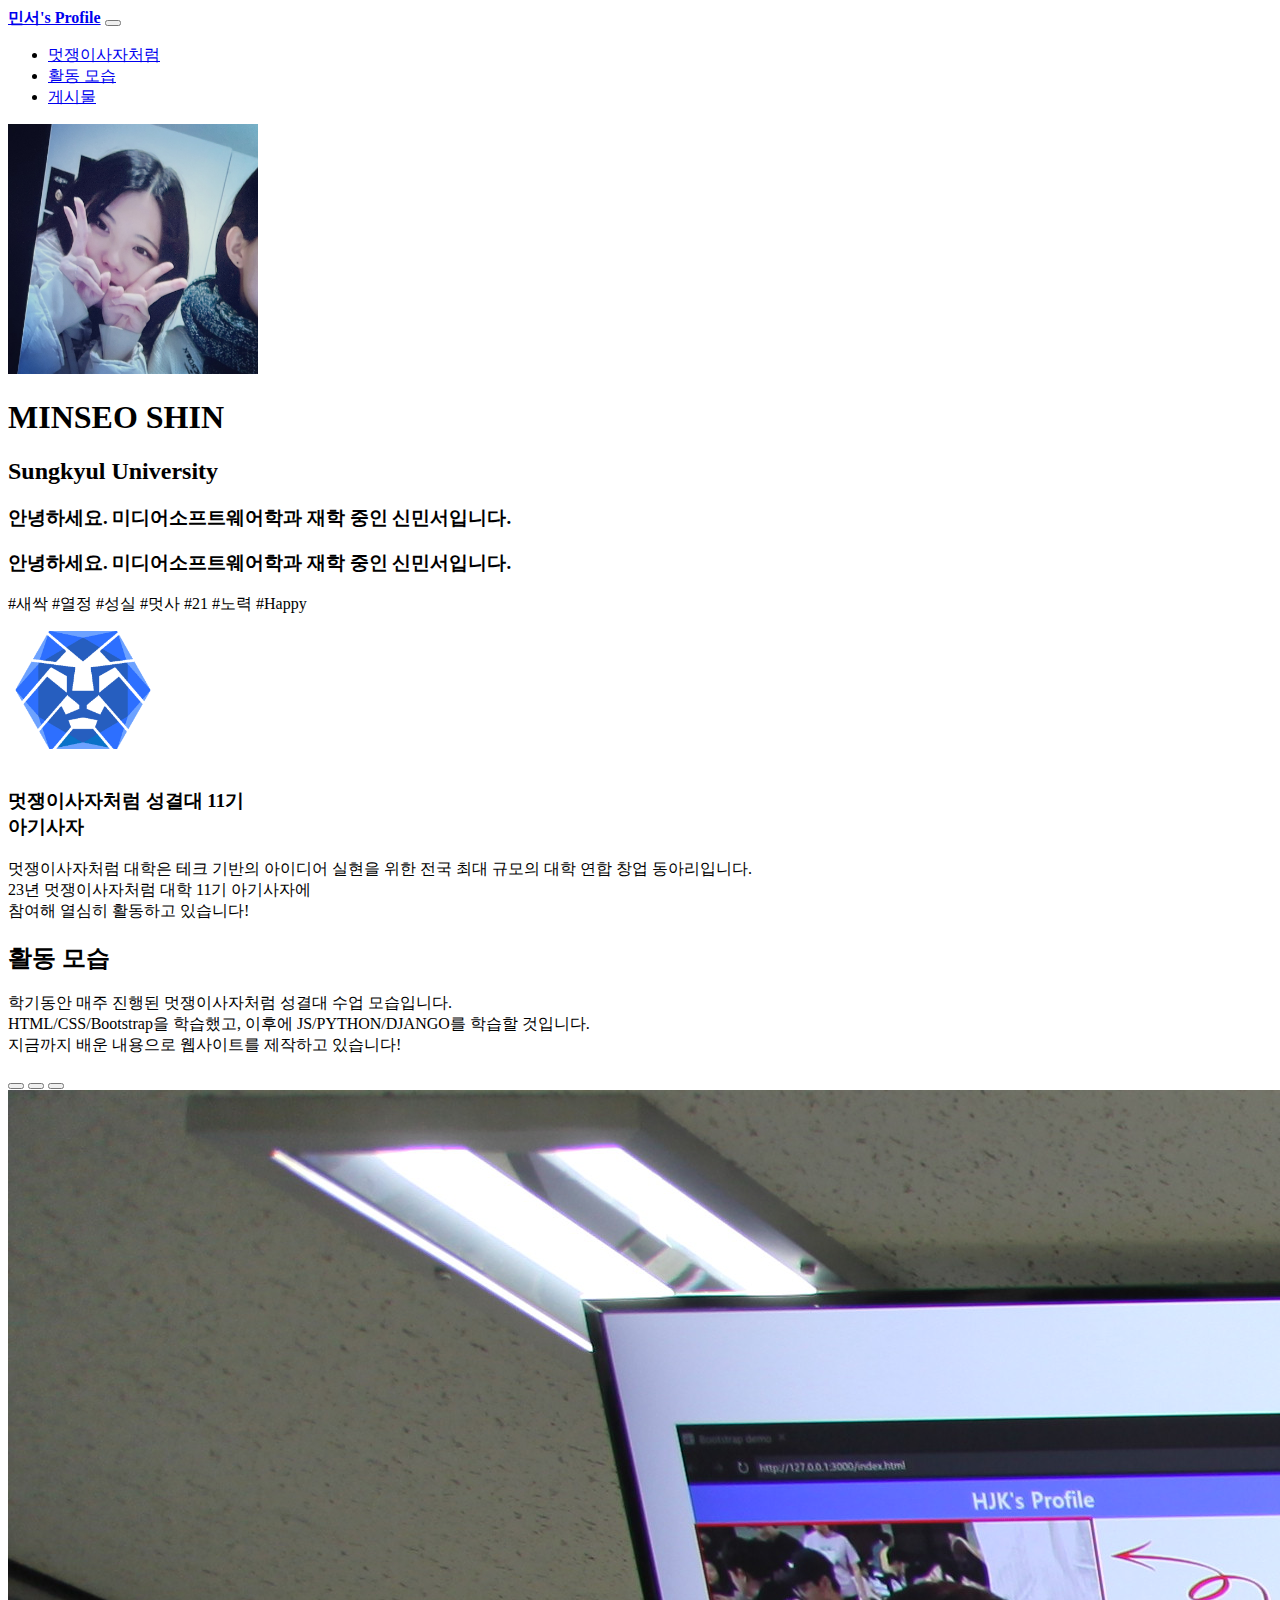
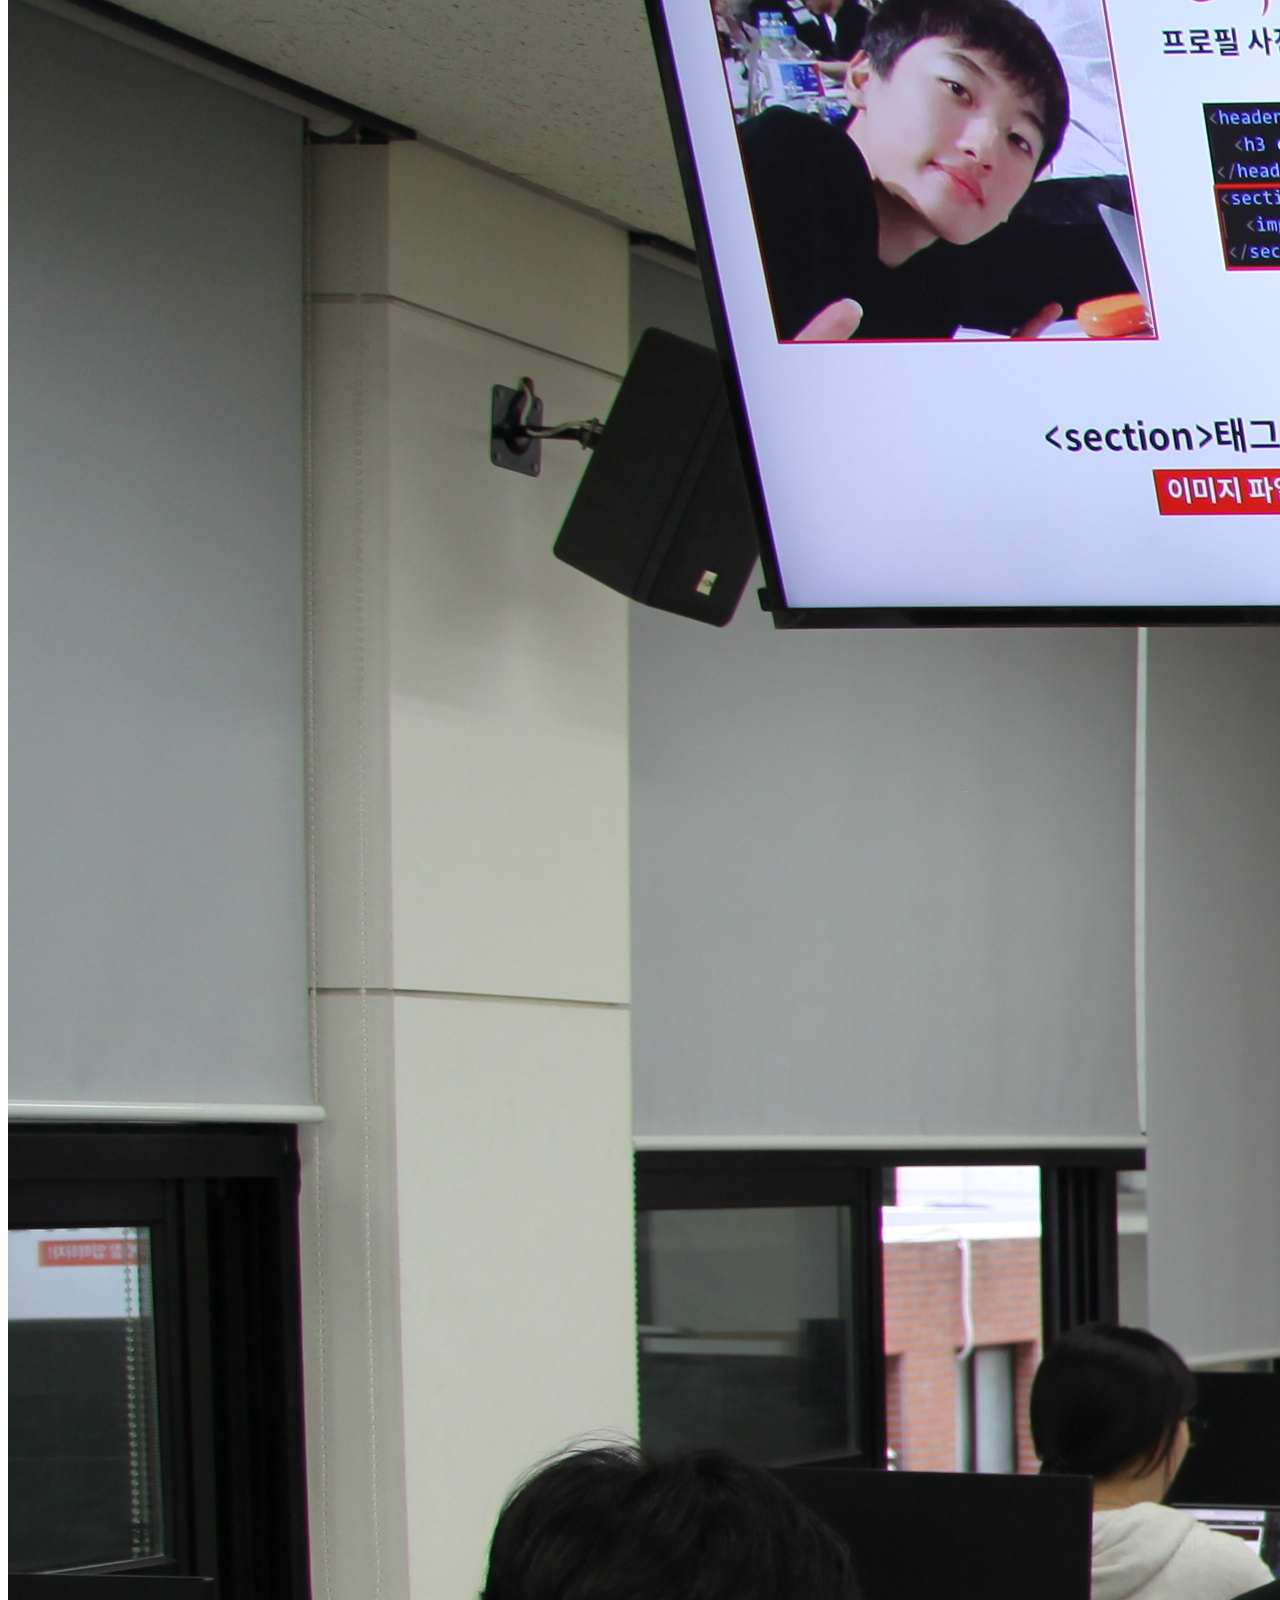
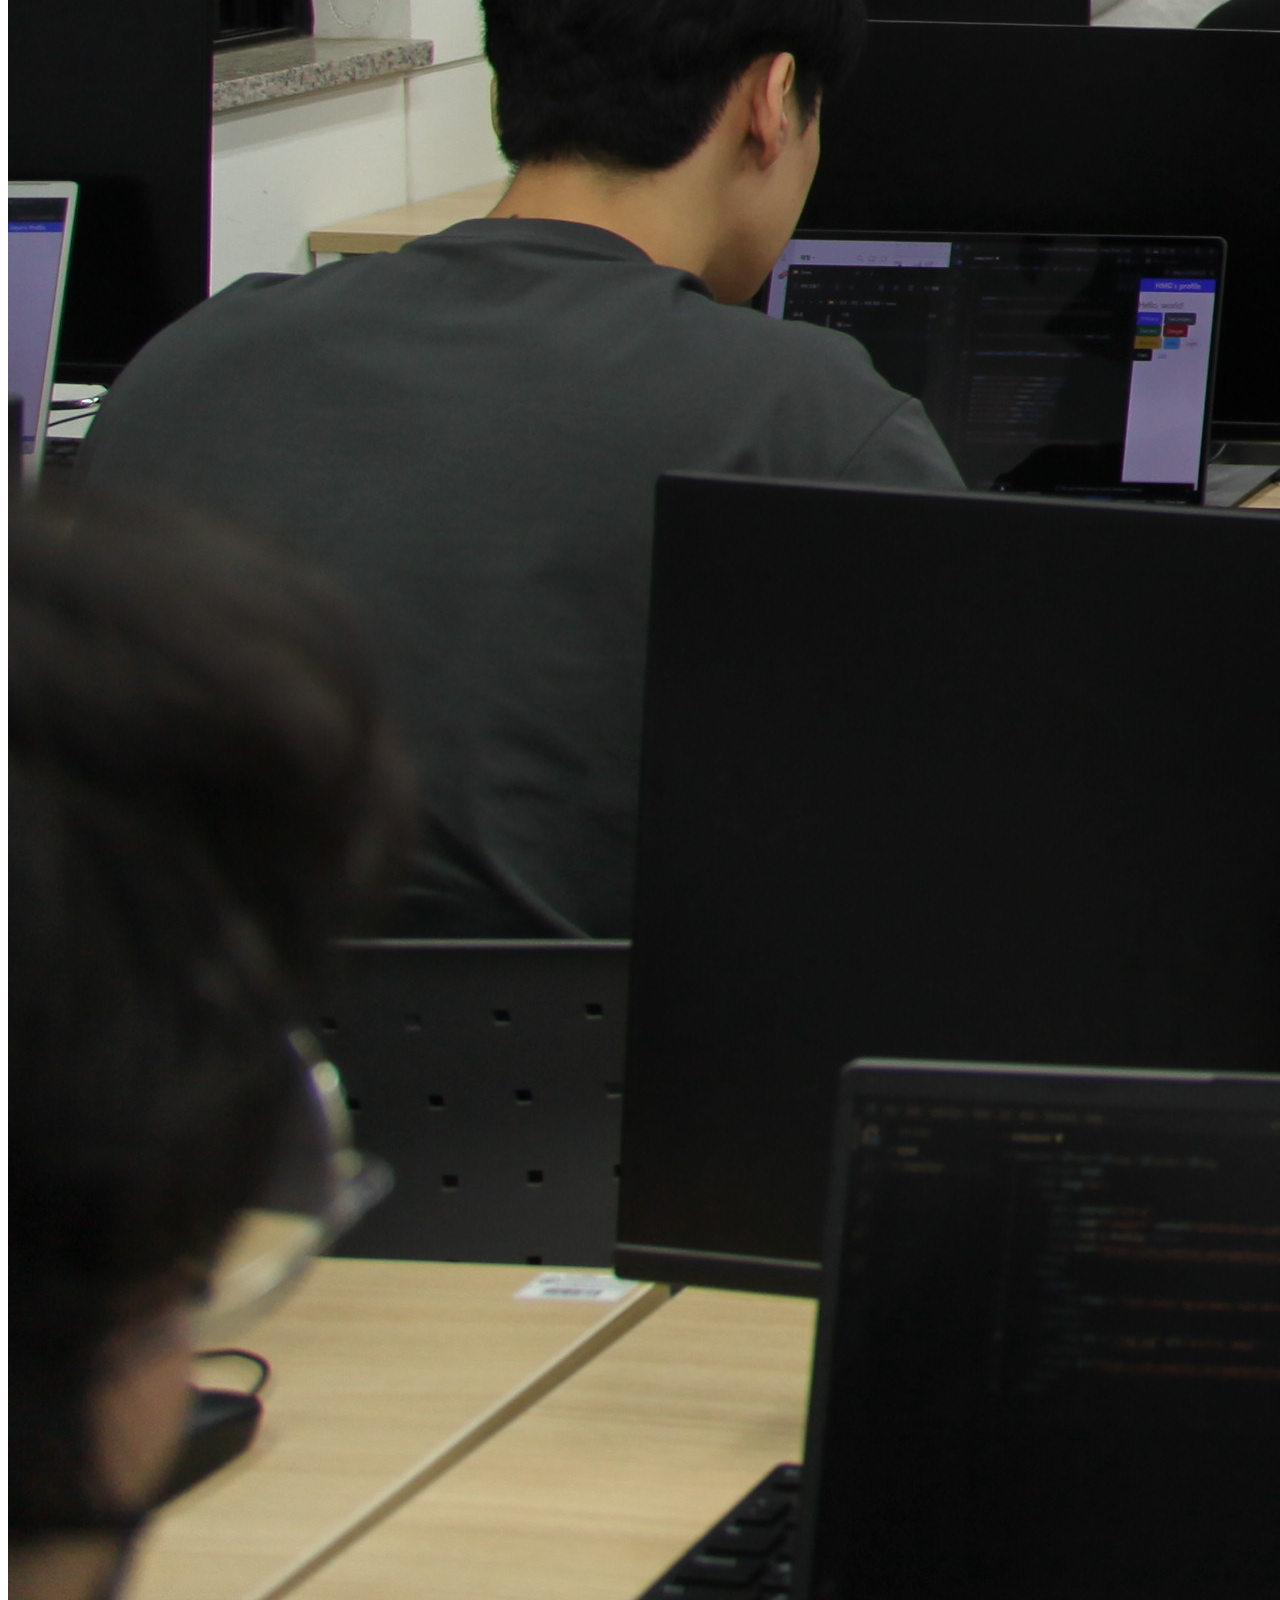
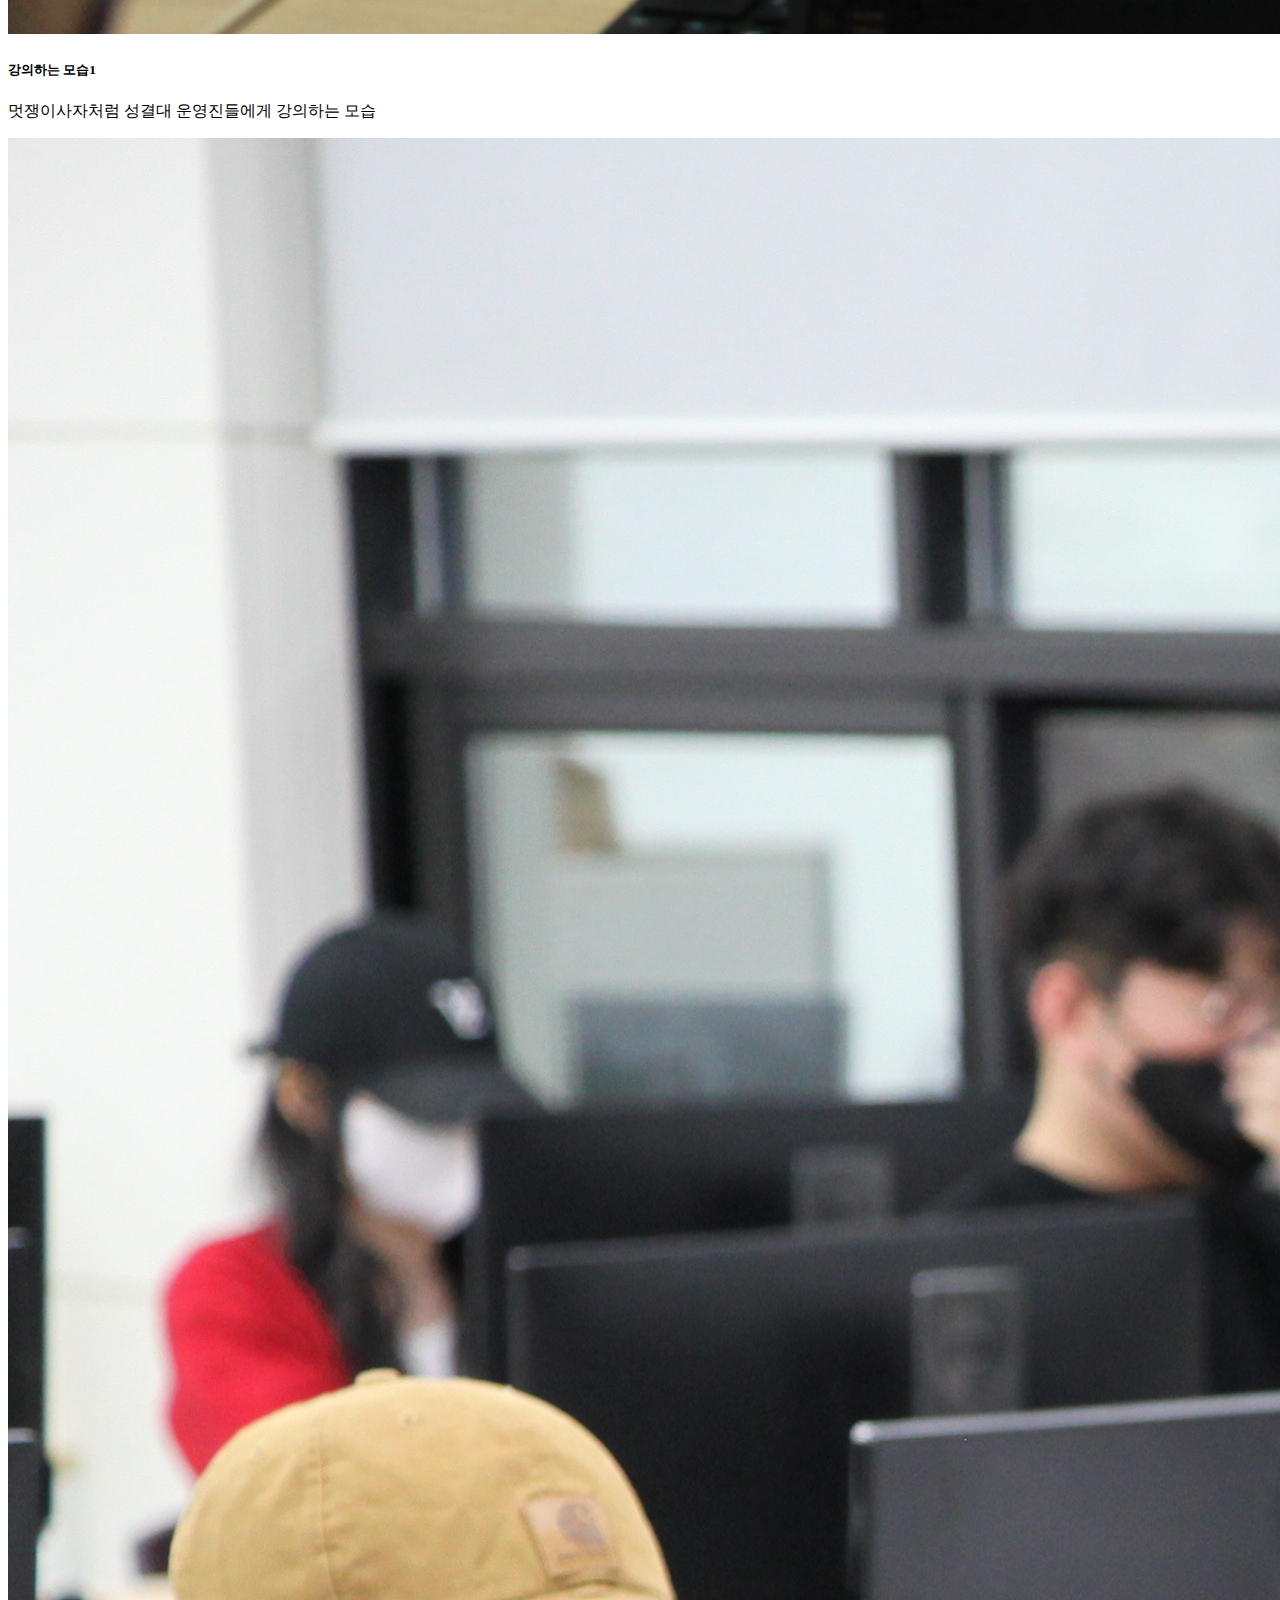
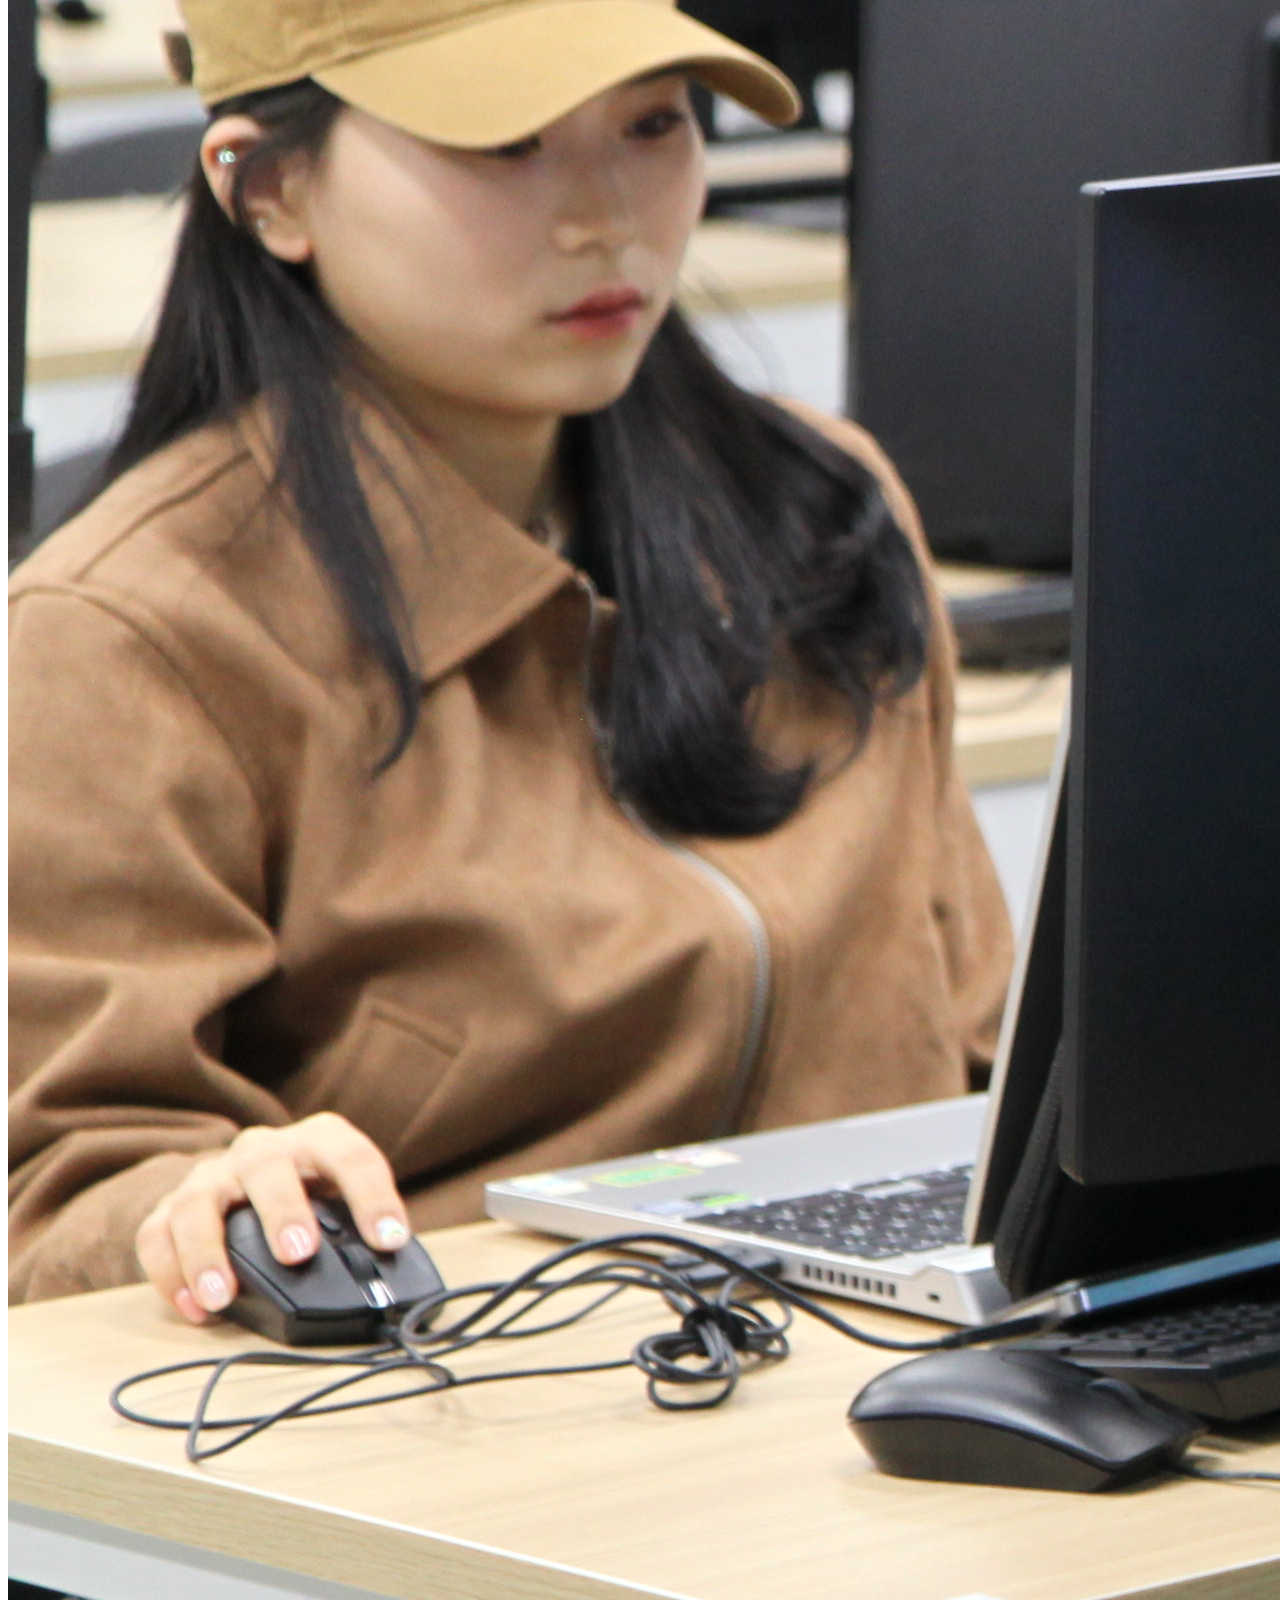
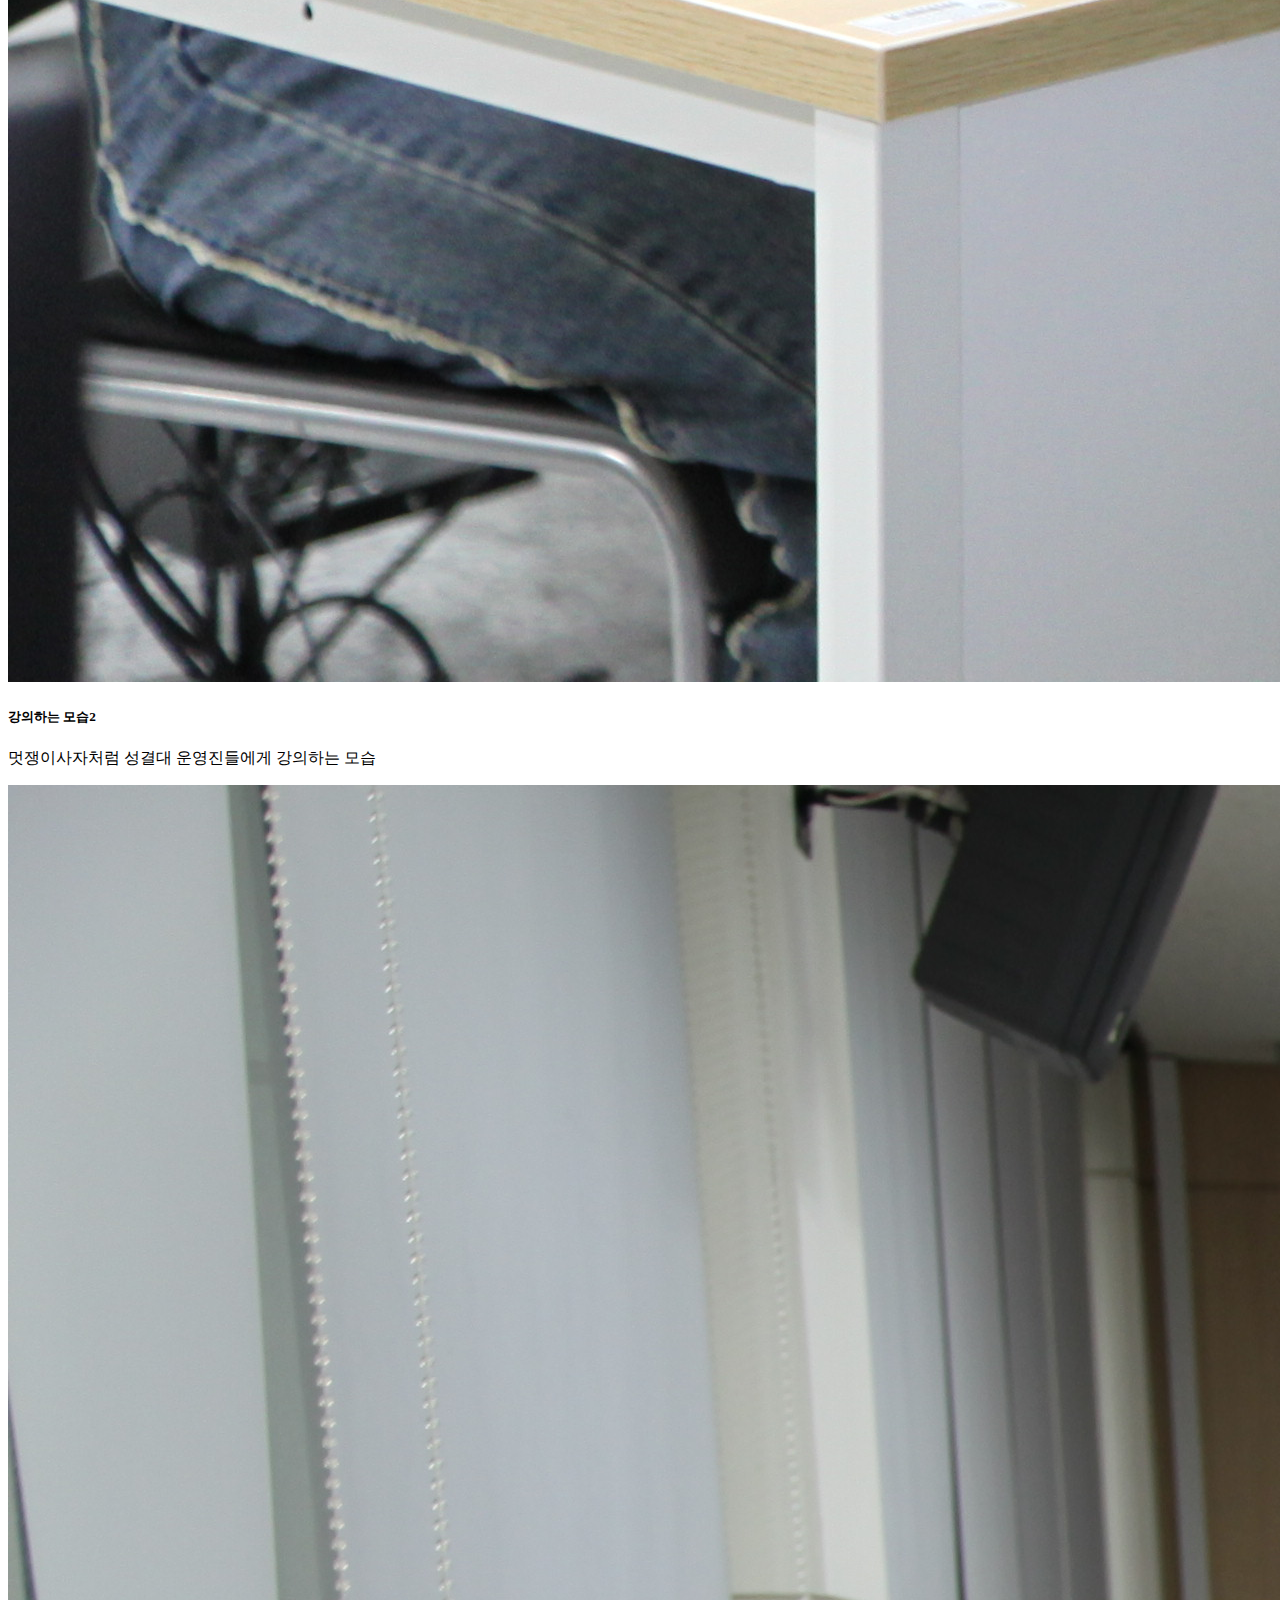
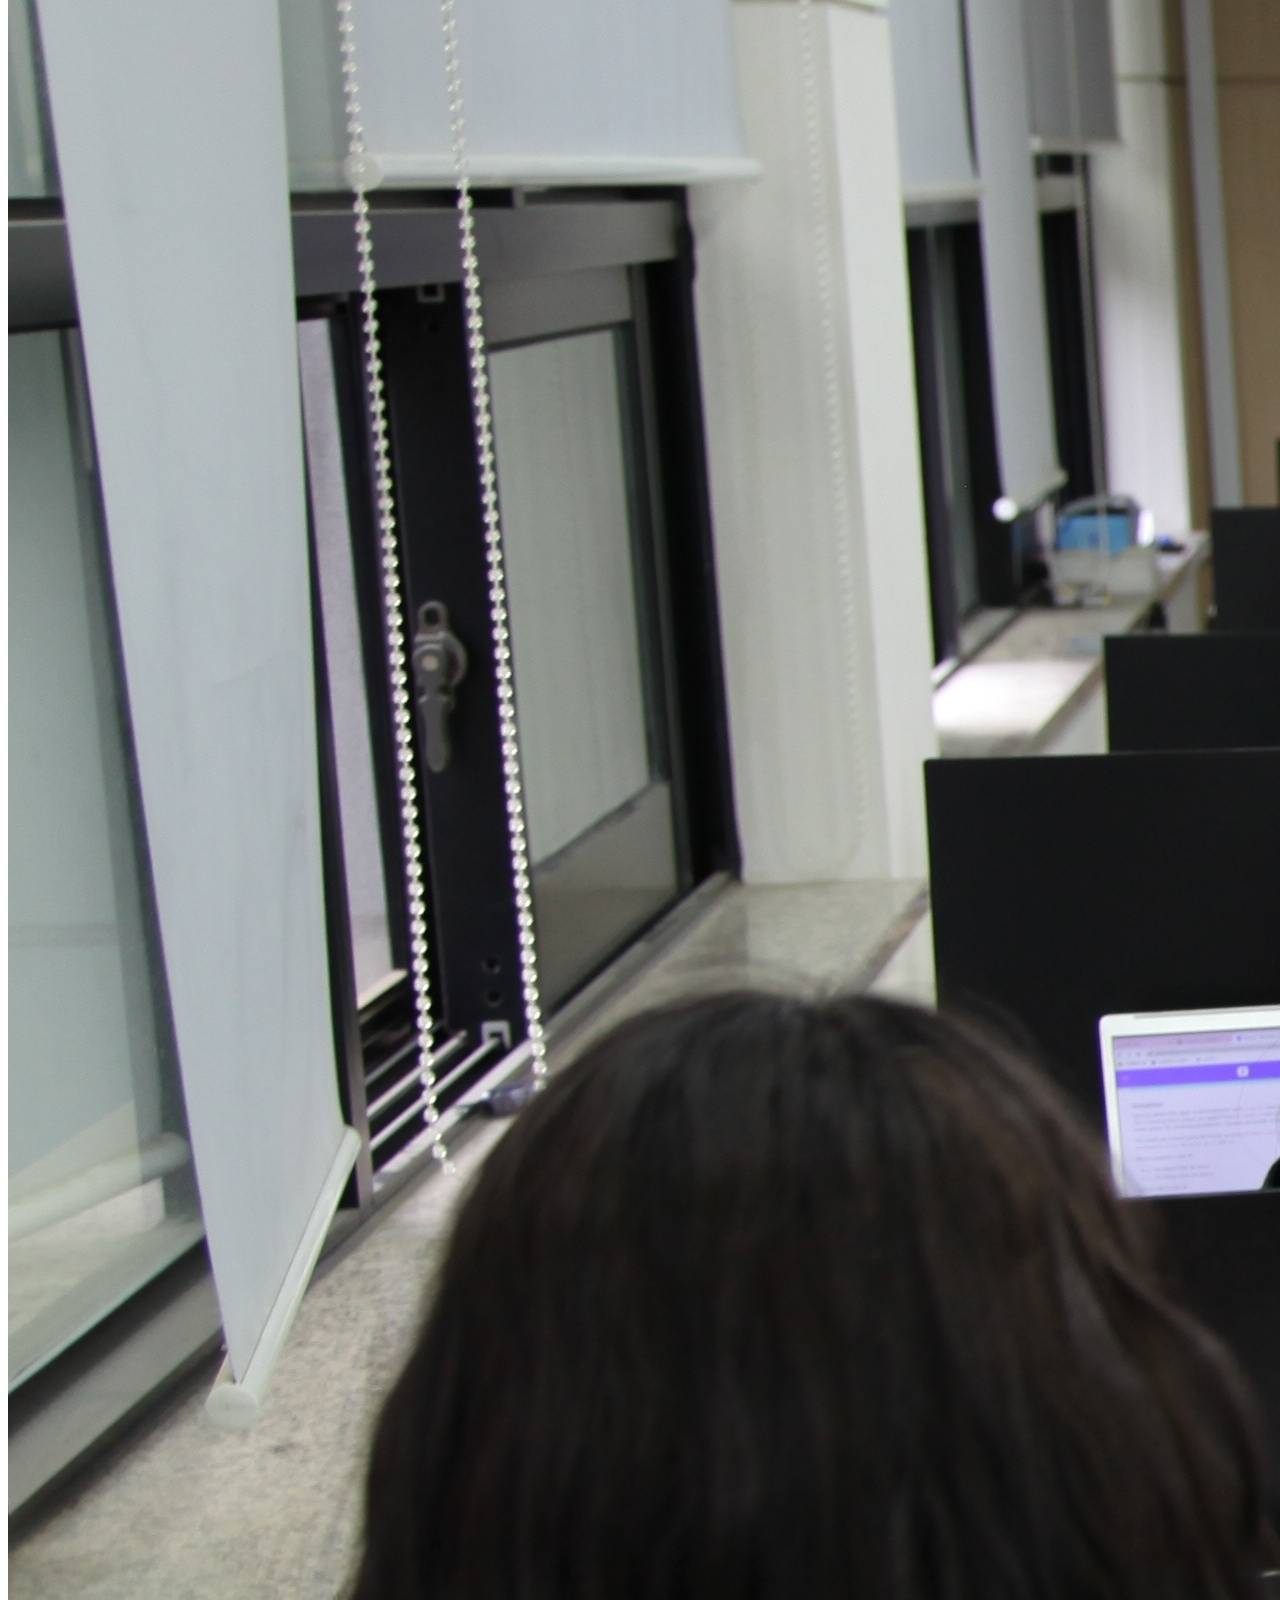
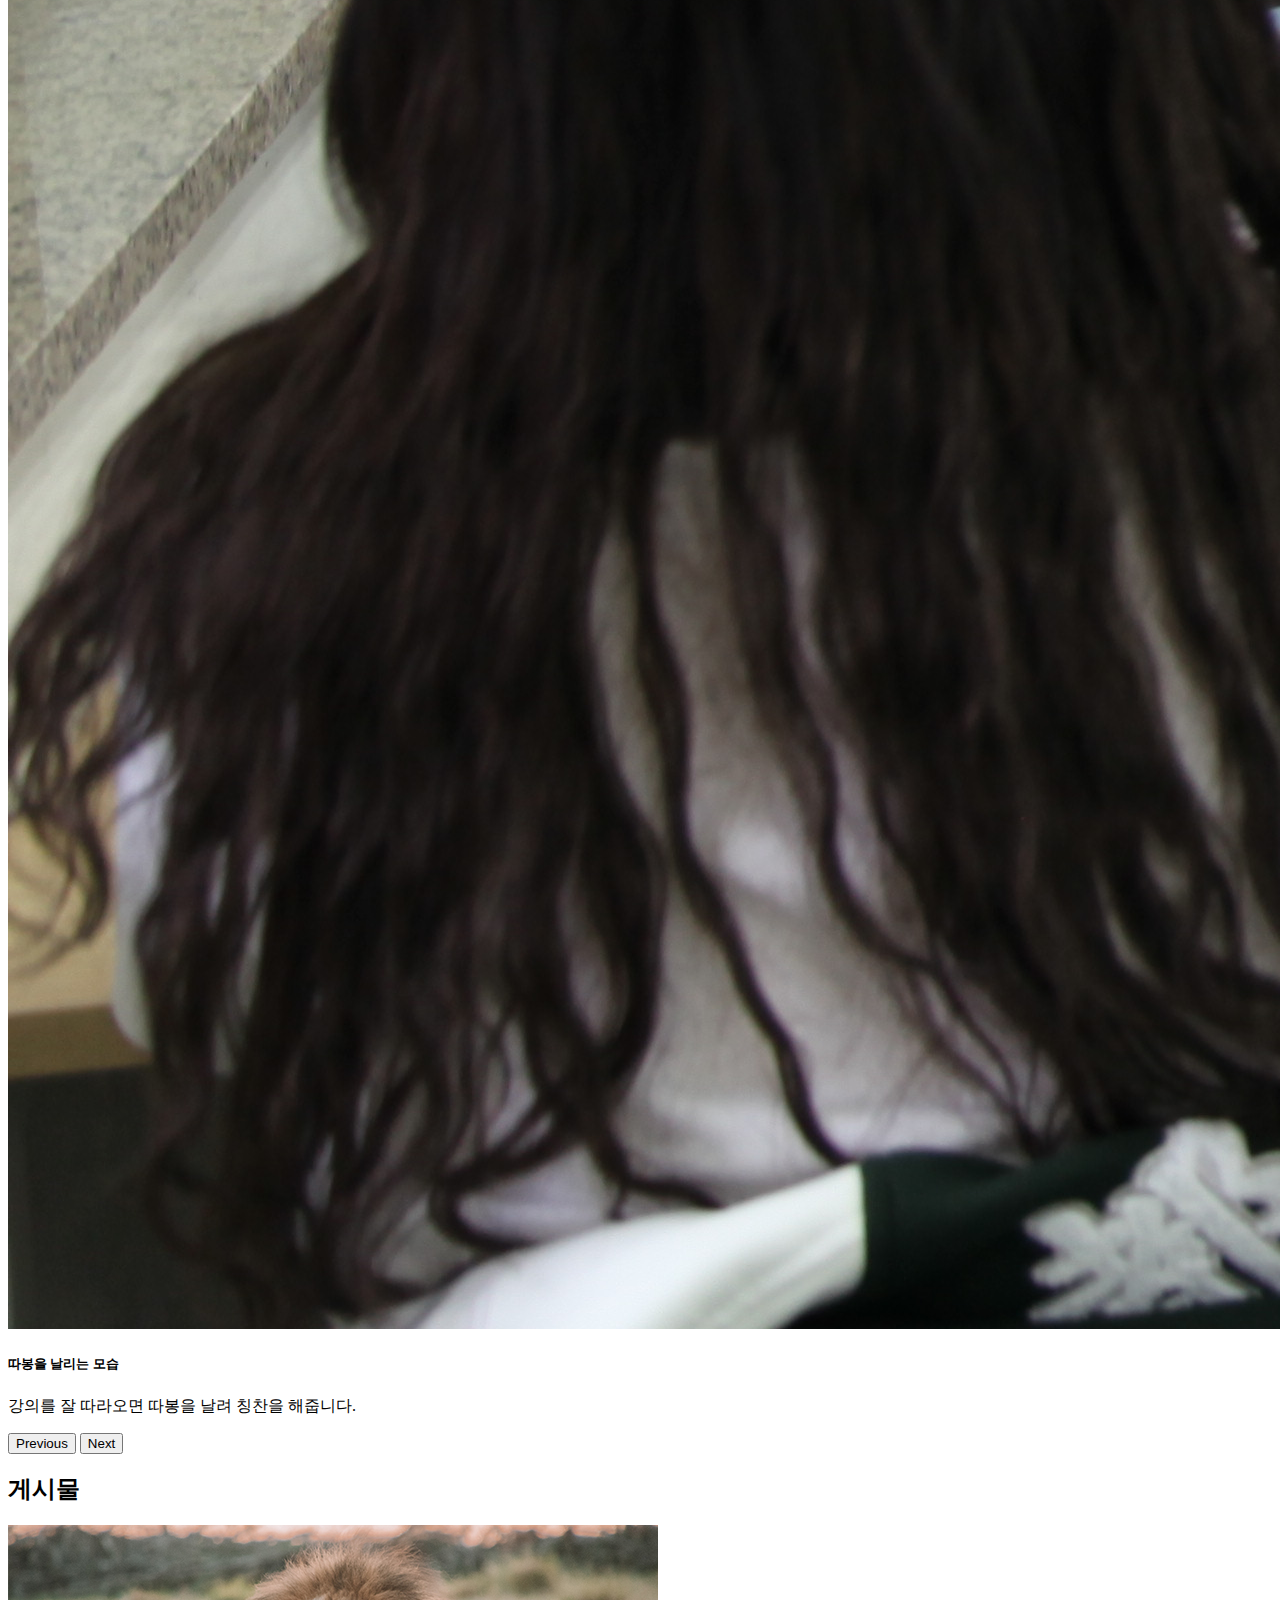
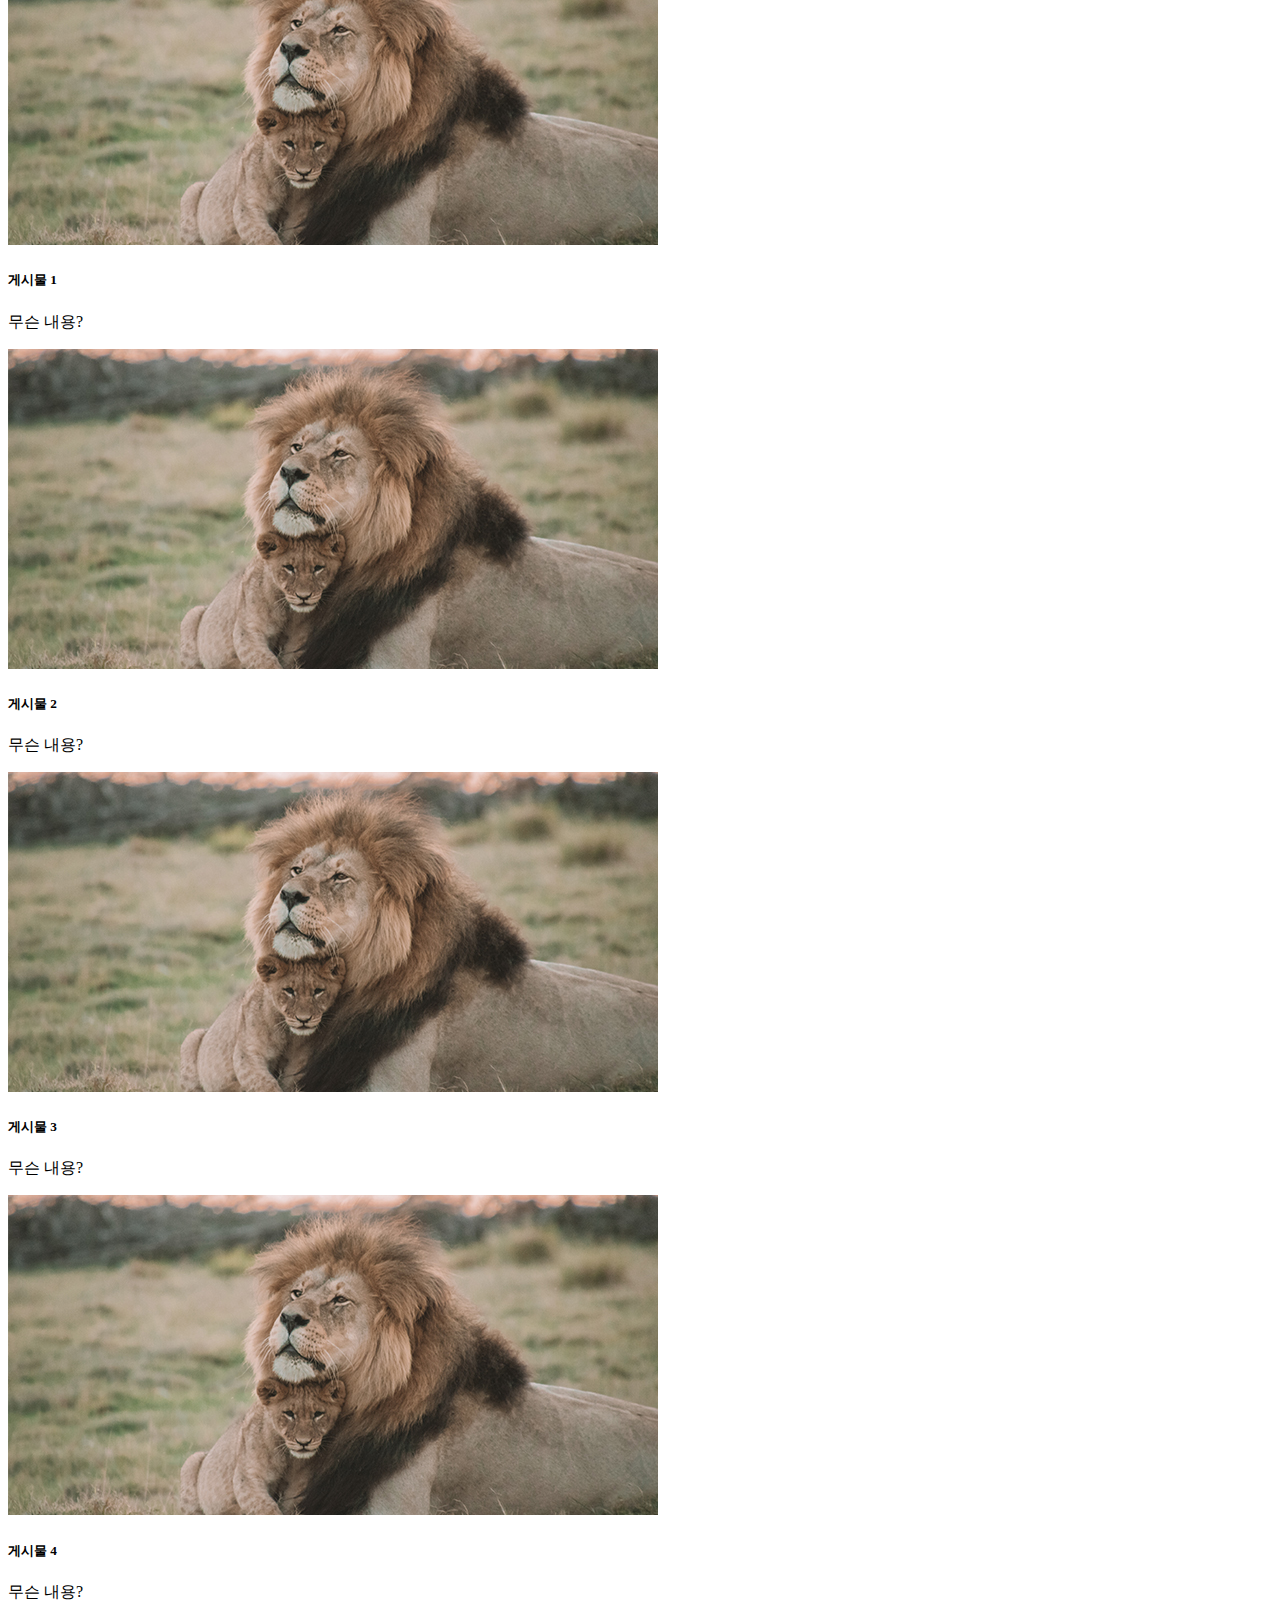
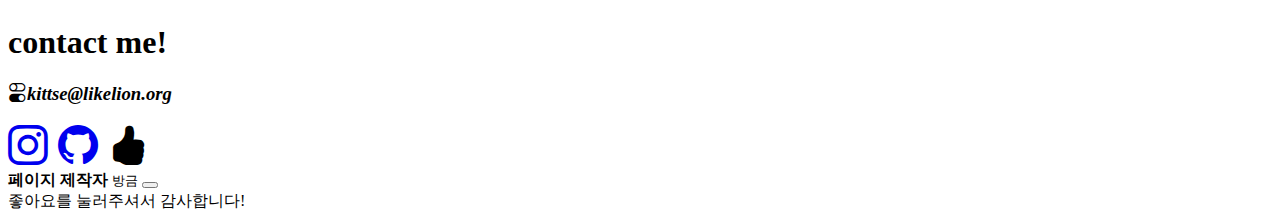
<file: index.html>
<!doctype html>
<html lang="ko">
  <head>
    <meta charset="utf-8">
    <meta name="viewport" content="width=device-width, initial-scale=1">
    <title>민서's Profile</title>
    <link href="https://cdn.jsdelivr.net/npm/bootstrap@5.3.0-alpha3/dist/css/bootstrap.min.css" rel="stylesheet" integrity="sha384-KK94CHFLLe+nY2dmCWGMq91rCGa5gtU4mk92HdvYe+M/SXH301p5ILy+dN9+nJOZ" crossorigin="anonymous">
    <link rel="stylesheet" href="https://cdn.jsdelivr.net/npm/bootstrap-icons@1.10.5/font/bootstrap-icons.css">
    <link rel="stylesheet" href="./animate.css">
</head>
  <body data-bs-spy="scroll" data-bs-target=".navbar">
    <header>
        <nav class="navbar navbar-expand-lg bg-info fixed-top" data-bs-theme="dark">
            <div class="container">
              <a class="navbar-brand text-white" href="./index.html" target="_blank"><b>민서's Profile</b></a>
              <button class="navbar-toggler" type="button" data-bs-toggle="collapse" data-bs-target="#navbarNav" aria-controls="navbarNav" aria-expanded="false" aria-label="Toggle navigation">
                <span class="navbar-toggler-icon"></span>
              </button>
              <div class="collapse navbar-collapse" id="navbarNav">
                <ul class="navbar-nav ms-auto">
                  <li class="nav-item">
                    <a class="nav-link" href="#likelion">멋쟁이사자처럼</a>
                  </li>
                  <li class="nav-item">
                    <a class="nav-link" href="#activity">활동 모습</a>
                  </li>
                  <li class="nav-item">
                    <a class="nav-link" href="#contents">게시물</a>
                  </li>
                </ul>
              </div>
            </div>
          </nav>
    </header>
    <section class = "bg-light py-3 border-bottom mt-5">
        <div class = "container">
            <div class = "d-md-inline-block text-center">
                <img src = "./yep.jpg" alt="profile image" class="rounded-circle wow bounceInUp" height="250">
            </div>
            <div class = "d-md-inline-block align-middle mx-3 my-3">
                <h1 class = "fw-bold mb-0 text-md-start text-center">MINSEO SHIN</h1>
                <h2 class = "fw-light text-md-start text-center">Sungkyul University</h2>
                <h3 class = "fw-light d-none d-md-block">안녕하세요. 미디어소프트웨어학과 재학 중인 신민서입니다.</h3>
                <h3 class = "fw-light fs-5 d-md-none text-center">안녕하세요. 미디어소프트웨어학과 재학 중인 신민서입니다.</h3>
                <span class="badge text-bg-primary">#새싹</span>
                <span class="badge text-bg-secondary">#열정</span>
                <span class="badge text-bg-success">#성실</span>
                <span class="badge text-bg-danger">#멋사</span>
                <span class="badge text-bg-warning">#21</span>
                <span class="badge text-bg-info">#노력</span>
                <span class="badge text-bg-light">#Happy</span>
            </div>
    </div>
    </section>
    <section class = "bg-dark py-5" id="likelion">
        <div class="container text-white text-center my-5">
            <img data-wow-iteration="5" data-wow-duration="0.15s" data-wow-delay="2s" class="mb-3 wow shake" src = "./logo.png" alt = "성결대 멋사 로고" height="150">
            <h3 class="fw-bold mb-3">멋쟁이사자처럼 성결대 11기 <br class="d-md-none"> 아기사자</h3>
            <p class="fw-light text-start text-md-center">멋쟁이사자처럼 대학은 테크 기반의 아이디어 실현을 위한 전국 최대 규모의 대학 연합 창업 동아리입니다.
            <br class="d-none d-md-block">23년 멋쟁이사자처럼 대학 11기 아기사자에 
            <br class="d-none d-md-block">참여해 열심히 활동하고 있습니다!</p>
        </div>
    </section>
    <section class="py-5" id="activity">
        <div class="container my-5">
            <div class="row">
                <div class="col-md-6 my-auto">
                    <h2 class="mb-3 fw-bold text-center">활동 모습</h2>
                    <p class="mb-md-0 mb-5">학기동안 매주 진행된 멋쟁이사자처럼 성결대 수업 모습입니다.
                    <br class="d-none d-md-block">HTML/CSS/Bootstrap을 학습했고, 이후에 JS/PYTHON/DJANGO를 학습할 것입니다.
                    <br class="d-none d-md-block">지금까지 배운 내용으로 웹사이트를 제작하고 있습니다!</p>
                </div>
                <div class="col-md-6">
                    <div id="carouselExampleCaptions" class="carousel slide">
                        <div class="carousel-indicators">
                        <button type="button" data-bs-target="#carouselExampleCaptions" data-bs-slide-to="0" class="active" aria-current="true" aria-label="Slide 1"></button>
                        <button type="button" data-bs-target="#carouselExampleCaptions" data-bs-slide-to="1" aria-label="Slide 2"></button>
                        <button type="button" data-bs-target="#carouselExampleCaptions" data-bs-slide-to="2" aria-label="Slide 3"></button>
                        </div>
                        <div class="carousel-inner">
                        <div class="carousel-item active">
                            <img src="./1.JPG" class="d-block w-100" alt="...">
                            <div class="carousel-caption d-none d-md-block">
                            <h5>강의하는 모습1</h5>
                            <p>멋쟁이사자처럼 성결대 운영진들에게 강의하는 모습</p>
                            </div>
                        </div>
                        <div class="carousel-item">
                            <img src="./2.JPG" class="d-block w-100" alt="...">
                            <div class="carousel-caption d-none d-md-block">
                            <h5>강의하는 모습2</h5>
                            <p>멋쟁이사자처럼 성결대 운영진들에게 강의하는 모습</p>
                            </div>
                        </div>
                        <div class="carousel-item">
                            <img src="./3.JPG" class="d-block w-100" alt="...">
                            <div class="carousel-caption d-none d-md-block">
                            <h5>따봉을 날리는 모습</h5>
                            <p>강의를 잘 따라오면 따봉을 날려 칭찬을 해줍니다.</p>
                            </div>
                        </div>
                        </div>
                        <button class="carousel-control-prev" type="button" data-bs-target="#carouselExampleCaptions" data-bs-slide="prev">
                        <span class="carousel-control-prev-icon" aria-hidden="true"></span>
                        <span class="visually-hidden">Previous</span>
                        </button>
                        <button class="carousel-control-next" type="button" data-bs-target="#carouselExampleCaptions" data-bs-slide="next">
                        <span class="carousel-control-next-icon" aria-hidden="true"></span>
                        <span class="visually-hidden">Next</span>
                        </button>
                    </div>
                </div>
            </div>
        </div>
    </section>
    <section class="py-5 bg-body-teriary" id="contents">
        <div class="container my-5">
            <h2 class="fw-bold text-center mb-5">게시물</h2>
            <div class="row row-cols-1 row-cols-md-4 g-4">
                <div class="col">
                    <div class="card h-100">
                        <img src="./lion-test.jpg" class="card-img-top" alt="...">
                        <div class="card-body">
                        <h5 class="card-title">게시물 1</h5>
                        <p class="card-text">무슨 내용?</p>
                    </div>
                </div>
                </div>
                <div class="col">
                <div class="card h-100">
                    <img src="./lion-test.jpg" class="card-img-top" alt="...">
                    <div class="card-body">
                    <h5 class="card-title">게시물 2</h5>
                    <p class="card-text">무슨 내용?</p>
                    </div>
                </div>
                </div>
                <div class="col">
                <div class="card h-100">
                    <img src="./lion-test.jpg" class="card-img-top" alt="...">
                    <div class="card-body">
                    <h5 class="card-title">게시물 3</h5>
                    <p class="card-text">무슨 내용?</p>
                    </div>
                </div>
                </div>
                <div class="col">
                    <div class="card h-100">
                        <img src="./lion-test.jpg" class="card-img-top" alt="...">
                        <div class="card-body">
                        <h5 class="card-title">게시물 4</h5>
                        <p class="card-text">무슨 내용?</p>
                    </div>
                </div>
            </div>
        </div>
    </section>
    <footer>
        <div class = "text-center bg-info py-5">
        <h1 class="text-white"><b>contact me!</b></h1>
        <h3 class ="my-5 text-white"><i class="bi bi-toggles">kittse@likelion.org</i></h3>
        <div style = "font-size: 2.5rem;">
            <a class ="text-white" href="https://instagram.com/likelion_sku?igshid=NTc4MTIwNjQ2YQ==" target="_blank"><i class="bi bi-instagram mx-3"></i></a>
            <a class = "text-white" href="https://github.com/minseo121" target="_blank"><i class="bi bi-github mx-3"></i></a>
            <i id="liveToastBtn" class="bi bi-hand-thumbs-up-fill text-white mx-3" data-bs-toggle="tooltip" data-bs-placement="right" data-bs-title="페이지가 마음에 들었다면, 좋아요를 눌러주세요!" ></i>
        </div>
    </div>
    </footer>
    <div class="toast-container position-fixed top-0 end-0 p-3">
        <div id="liveToast" class="toast" role="alert" aria-live="assertive" aria-atomic="true">
          <div class="toast-header">
            <strong class="me-auto">페이지 제작자</strong>
            <small>방금</small>
            <button type="button" class="btn-close" data-bs-dismiss="toast" aria-label="Close"></button>
          </div>
          <div class="toast-body">
            좋아요를 눌러주셔서 감사합니다!
          </div>
        </div>
      </div>
    <script src="./wow.min.js"></script>
    <script>
        new WOW().init();
    </script>
    <script src="https://cdn.jsdelivr.net/npm/bootstrap@5.3.0-alpha3/dist/js/bootstrap.bundle.min.js" integrity="sha384-ENjdO4Dr2bkBIFxQpeoTz1HIcje39Wm4jDKdf19U8gI4ddQ3GYNS7NTKfAdVQSZe" crossorigin="anonymous"></script>
    <script>
        //tooltip
        const tooltipTriggerList = document.querySelectorAll('[data-bs-toggle="tooltip"]')
        const tooltipList = [...tooltipTriggerList].map(tooltipTriggerEl => new bootstrap.Tooltip(tooltipTriggerEl))
        
        //toast
        const toastTrigger = document.getElementById('liveToastBtn')
        const toastLiveExample = document.getElementById('liveToast')

        if (toastTrigger) {
        const toastBootstrap = bootstrap.Toast.getOrCreateInstance(toastLiveExample)
        toastTrigger.addEventListener('click', () => {
            toastBootstrap.show()
        })
        }
    </script>
    </body>
</html>
</file>
